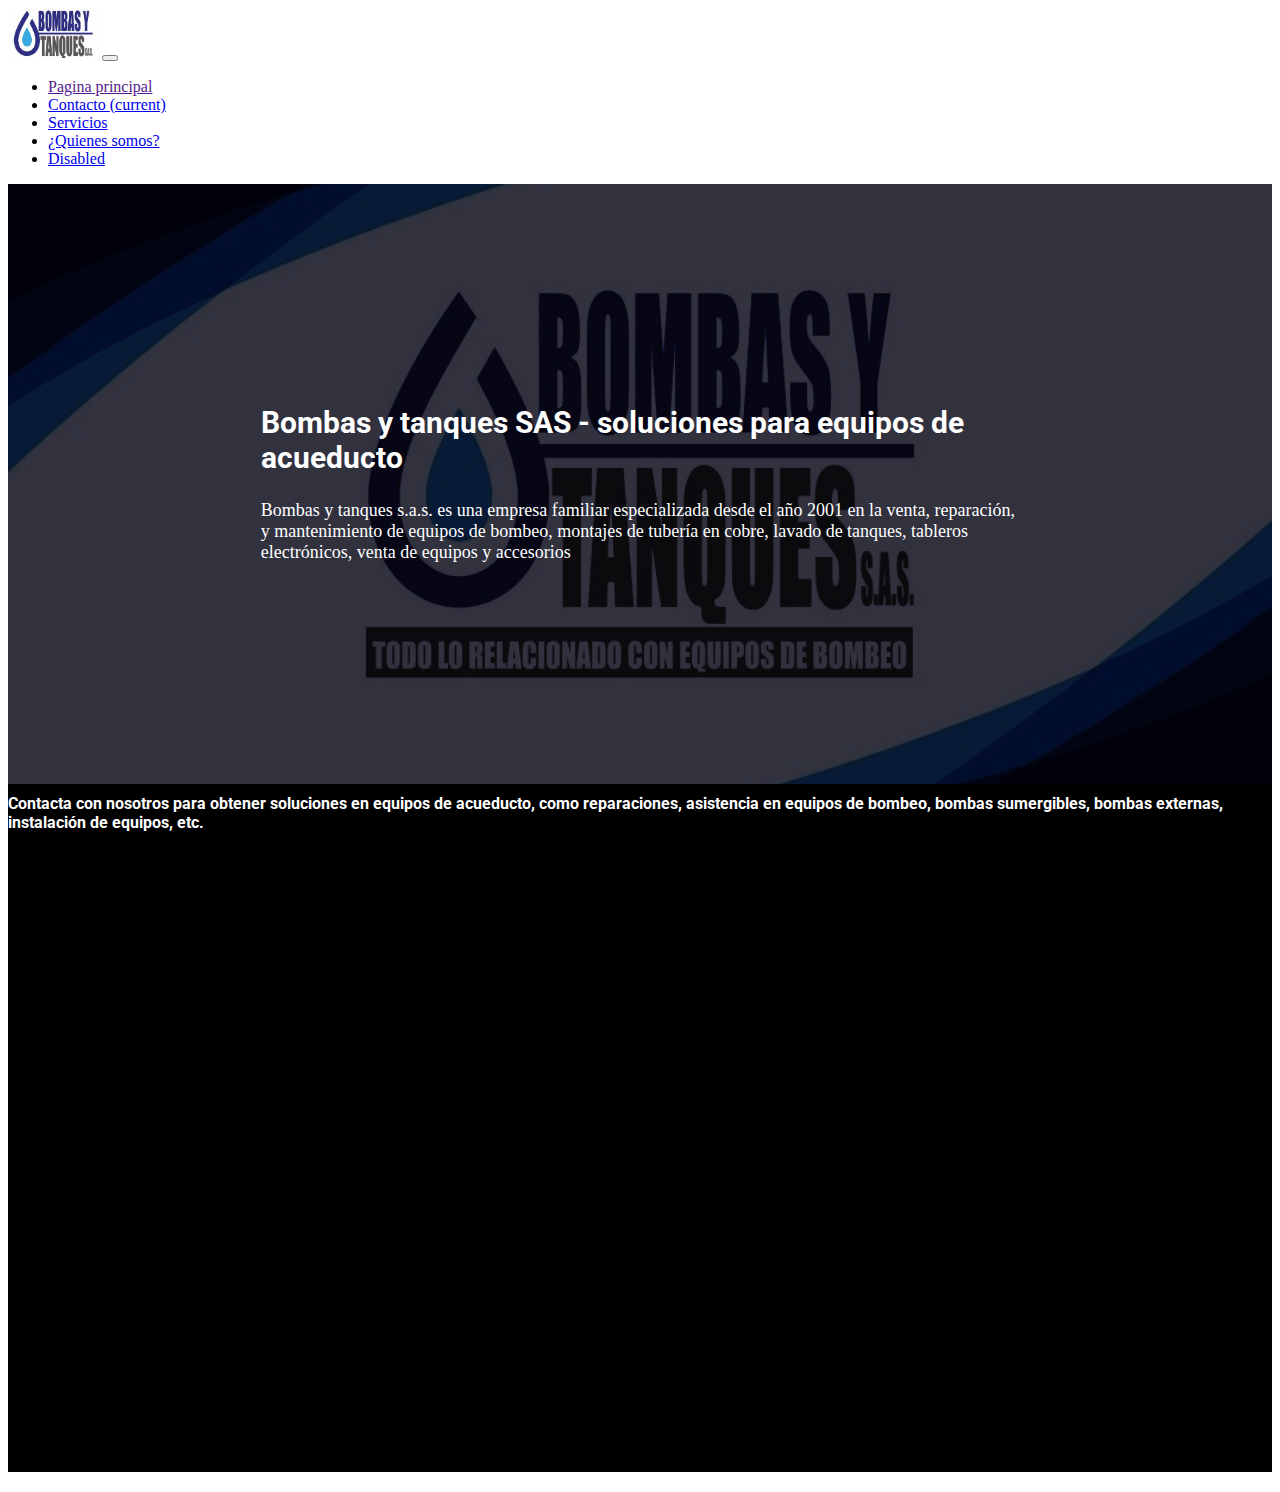
<file: index.html>
<!DOCTYPE html>
<html lang="es">

<head>
  <meta charset="UTF-8">
  <meta name="viewport" content="width=device-width, initial-scale=1, shrink-to-fit=no">
  <link rel="stylesheet" href="https://cdn.jsdelivr.net/npm/bootstrap@4.5.3/dist/css/bootstrap.min.css"
    integrity="sha384-TX8t27EcRE3e/ihU7zmQxVncDAy5uIKz4rEkgIXeMed4M0jlfIDPvg6uqKI2xXr2" crossorigin="anonymous">
  <title>Bombas y tanques - equipos de bombeo</title>
  <meta name="google-site-verification" content="XdT0JGK5X1hIX_4jEEjY8BWKQJnQK0MHf9g_1R_VhDU" />
  <meta name="description" content="Prestamos servicios de mantenimiento, reparacion, revisión,etc. Para qeu los equipos de 
    bombeo de su organización trabajen de forma correcta">
  <link rel="shortcut icon" href="images/gotera.png" type="image/x-icon">
  <link rel="stylesheet" href="views/css/style.css">
  <link rel="preconnect" href="https://fonts.gstatic.com">
  <link href="https://fonts.googleapis.com/css2?family=Roboto:wght@500&display=swap" rel="stylesheet">
</head>


<body>
  <header>
    <nav class="navbar navbar-expand-lg navbar-light bg-white ">
      <a class="navbar-brand" href="#"><img src="images/logoBombas.svg" alt="" width="90px"></a>
      <button class="navbar-toggler" type="button" data-toggle="collapse" data-target="#navbarNav"
        aria-controls="navbarNav" aria-expanded="false" aria-label="Toggle navigation">
        <span class="navbar-toggler-icon"></span>
      </button>
      <div class="collapse navbar-collapse" id="navbarNav">

        <ul class="navbar-nav ml-auto mr-auto">
          <li class="nav-item active">
            <a class="nav-link" href="">Pagina principal</a>
          </li>
          <li class="nav-item active">
            <a class="nav-link" href="views/contact">Contacto <span class="sr-only">(current)</span></a>
          </li>
          <li class="nav-item active">
            <a class="nav-link" href="views/services">Servicios</a>
          </li>
          <li class="nav-item active">
            <a class="nav-link" href="#">¿Quienes somos?</a>
          </li>
          <li class="nav-item active">
            <a class="nav-link " href="#" tabindex="-1">Disabled</a>
          </li>
        </ul>
      </div>
    </nav>
  </header>

  <section>
    <div class="card col-auto  p-0 m-0">
      <div class="title m-0">
        <h1 class="">Bombas y tanques SAS - soluciones para equipos de acueducto</h1>
        <p class=""> Bombas y tanques s.a.s. es una empresa familiar especializada desde el año 2001 en la venta,
          reparación, y mantenimiento de equipos de bombeo, montajes de tubería en cobre, lavado de tanques,
          tableros electrónicos, venta de equipos y accesorios</p>
      </div>
      <div class="contact col-auto">
        <div class="row row-cols-1 row-cols-sm-2">
          <div class="col">
            <h4 class=" ">Contacta con nosotros para obtener soluciones en equipos de acueducto, como reparaciones, asistencia en
              equipos de bombeo, bombas sumergibles, bombas externas, instalación de equipos, etc.</h4>
          </div>
          <div class="col">
            <iframe
      src="https://docs.google.com/forms/d/e/1FAIpQLScLUk84FMkoCdjJScM3RAzSdgAVoVeEE-W0-qtRdQPmcWYQCw/viewform?embedded=true"
      width="100%" height="620px" frameborder="0" marginheight="0" marginwidth="0">Cargando…</iframe>
          </div>
        </div>
      </div>
    

     

    </div>
  </section>

  <script src="https://code.jquery.com/jquery-3.5.1.slim.min.js"
    integrity="sha384-DfXdz2htPH0lsSSs5nCTpuj/zy4C+OGpamoFVy38MVBnE+IbbVYUew+OrCXaRkfj"
    crossorigin="anonymous"></script>
  <script src="https://cdn.jsdelivr.net/npm/bootstrap@4.5.3/dist/js/bootstrap.bundle.min.js"
    integrity="sha384-ho+j7jyWK8fNQe+A12Hb8AhRq26LrZ/JpcUGGOn+Y7RsweNrtN/tE3MoK7ZeZDyx"
    crossorigin="anonymous"></script>
</body>

</html>
</file>
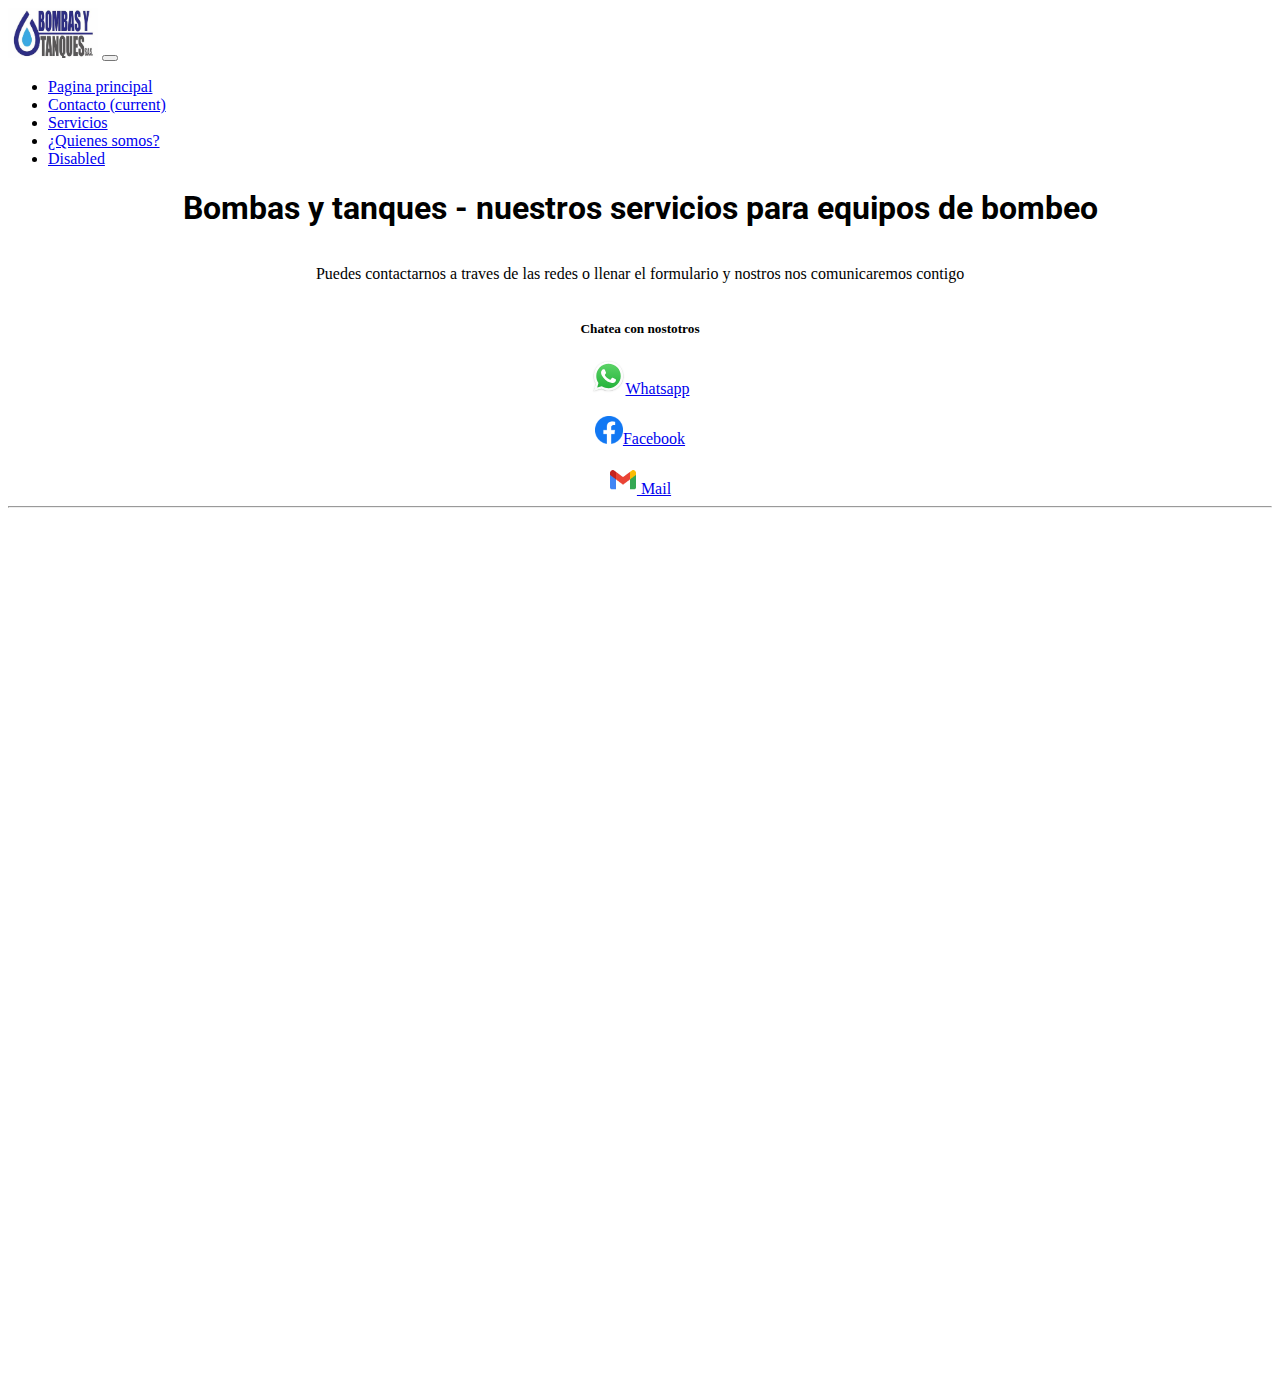
<file: views/contact.html>
<!DOCTYPE html>
<html lang="en">

<head>
  <meta charset="UTF-8">
  <meta name="viewport" content="width=device-width, initial-scale=1, shrink-to-fit=no">
  <link rel="stylesheet" href="https://cdn.jsdelivr.net/npm/bootstrap@4.5.3/dist/css/bootstrap.min.css"
    integrity="sha384-TX8t27EcRE3e/ihU7zmQxVncDAy5uIKz4rEkgIXeMed4M0jlfIDPvg6uqKI2xXr2" crossorigin="anonymous">
  <title>bombas y tanques - contacto</title>
  <link rel="shortcut icon" href="images/gotera.png" type="image/x-icon">
  <link rel="stylesheet" href="css/style-contact.css">
  <link href="https://fonts.googleapis.com/css2?family=Roboto:wght@500&display=swap" rel="stylesheet">
</head>

<body>
  <header>
    <nav class="navbar navbar-expand-lg navbar-light bg-white ">
      <a class="navbar-brand" href="../index"><img src="../images/logoBombas.svg" alt="" width="90px"></a>
      <button class="navbar-toggler" type="button" data-toggle="collapse" data-target="#navbarNav"
        aria-controls="navbarNav" aria-expanded="false" aria-label="Toggle navigation">
        <span class="navbar-toggler-icon"></span>
      </button>
      <div class="collapse navbar-collapse" id="navbarNav">
        <ul class="navbar-nav ml-auto mr-auto">
          <li class="nav-item active">
            <a class="nav-link" href="../index">Pagina principal</a>
          </li>
          <li class="nav-item active">
            <a class="nav-link" href="contact">Contacto <span class="sr-only">(current)</span></a>
          </li>
          <li class="nav-item active">
            <a class="nav-link" href="#">Servicios</a>
          </li>
          <li class="nav-item active">
            <a class="nav-link" href="#">¿Quienes somos?</a>
          </li>
          <li class="nav-item active">
            <a class="nav-link " href="#" tabindex="-1">Disabled</a>
          </li>
        </ul>
      </div>
    </nav>
  </header>
  <section>
    <h1 class="">Bombas y tanques - nuestros servicios para equipos de bombeo</h1>
    <div class="card m-4">
      
      <div class="row row-cols-1 row-cols-sm-2 ">
        <div class="col card shadow-lg">
          <div class="card-body">
            <p class="card-text">Puedes contactarnos a traves de las redes o llenar el formulario y nostros nos
              comunicaremos contigo</p>
          </div>
        </div>
        <div class="col ">
          <div class="card-body">
            <h5 class="card-title">Chatea con nostotros</h5>
            <a href="https://wa.me/573164973863" class=""target="_blank"><img src="../images/WhatsApp.svg" alt="" width="35px">Whatsapp</a><br>
         <a href="https://www.facebook.com/bombasytanques/about/?ref=page_internal" class="" target="_blank"><img src="../images/facebook.png" alt="" width="28px">Facebook</a><br>
        <a href="mailto:bombasytanques@hotmail.com" class=""target="_blank"><img src="../images/mail.png" alt="" width="28px"> Mail</a> 
        </div>
        </div>
      </div>
    </div>
  </section>
  <hr>
  <iframe
    src="https://docs.google.com/forms/d/e/1FAIpQLScLUk84FMkoCdjJScM3RAzSdgAVoVeEE-W0-qtRdQPmcWYQCw/viewform?embedded=true"
    width="100%" height="850px" frameborder="0" marginheight="0" marginwidth="0">Cargando…</iframe>
  <script src="https://code.jquery.com/jquery-3.5.1.slim.min.js"
    integrity="sha384-DfXdz2htPH0lsSSs5nCTpuj/zy4C+OGpamoFVy38MVBnE+IbbVYUew+OrCXaRkfj"
    crossorigin="anonymous"></script>
  <script src="https://cdn.jsdelivr.net/npm/bootstrap@4.5.3/dist/js/bootstrap.bundle.min.js"
    integrity="sha384-ho+j7jyWK8fNQe+A12Hb8AhRq26LrZ/JpcUGGOn+Y7RsweNrtN/tE3MoK7ZeZDyx"
    crossorigin="anonymous"></script>
</body>

</html>
</file>
<file: views/css/style.css>
h1{
    font-size: 30px;
}


.img-carousel {
    width:100%;
    height: 400px;
    object-fit: cover;
}
.col {
    margin-bottom: 20px;
}

.title {
    height: 600px;
    ;
   
background-image: url('../../images/tanques.jpg') ;
background-color: rgb(15,15,20);
background-blend-mode: soft-light;
color: white;
display: flex;
align-items: center;
justify-content: center;
flex-direction: column;
background-size: cover;
background-position: center;
}

.title p {
    font-size: 18px;
    margin: 2% 20% 0 20%;
}
.title h1 {
    font-size: 30px;
    margin: 0 20% 0 20%;
    font-family: 'Roboto', sans-serif;
}
.contact{
    background-color: black;
    
}
.contact h4{
    color: white;
    font-size: 10;
    font-family: 'Roboto', sans-serif;
    width: 100%;
    margin: 10px 0 0 0;
}
.col{
    display: flex;
    align-items: center;
    justify-content: center;
    flex-direction: column;
}
</file>
<file: views/css/style-contact.css>
.card-body {
    display: flex;
    align-items: center;
justify-content: center;
flex-direction: column;
}
h1{
    text-align: center;
    font-family: 'Roboto', sans-serif;
}
</file>
